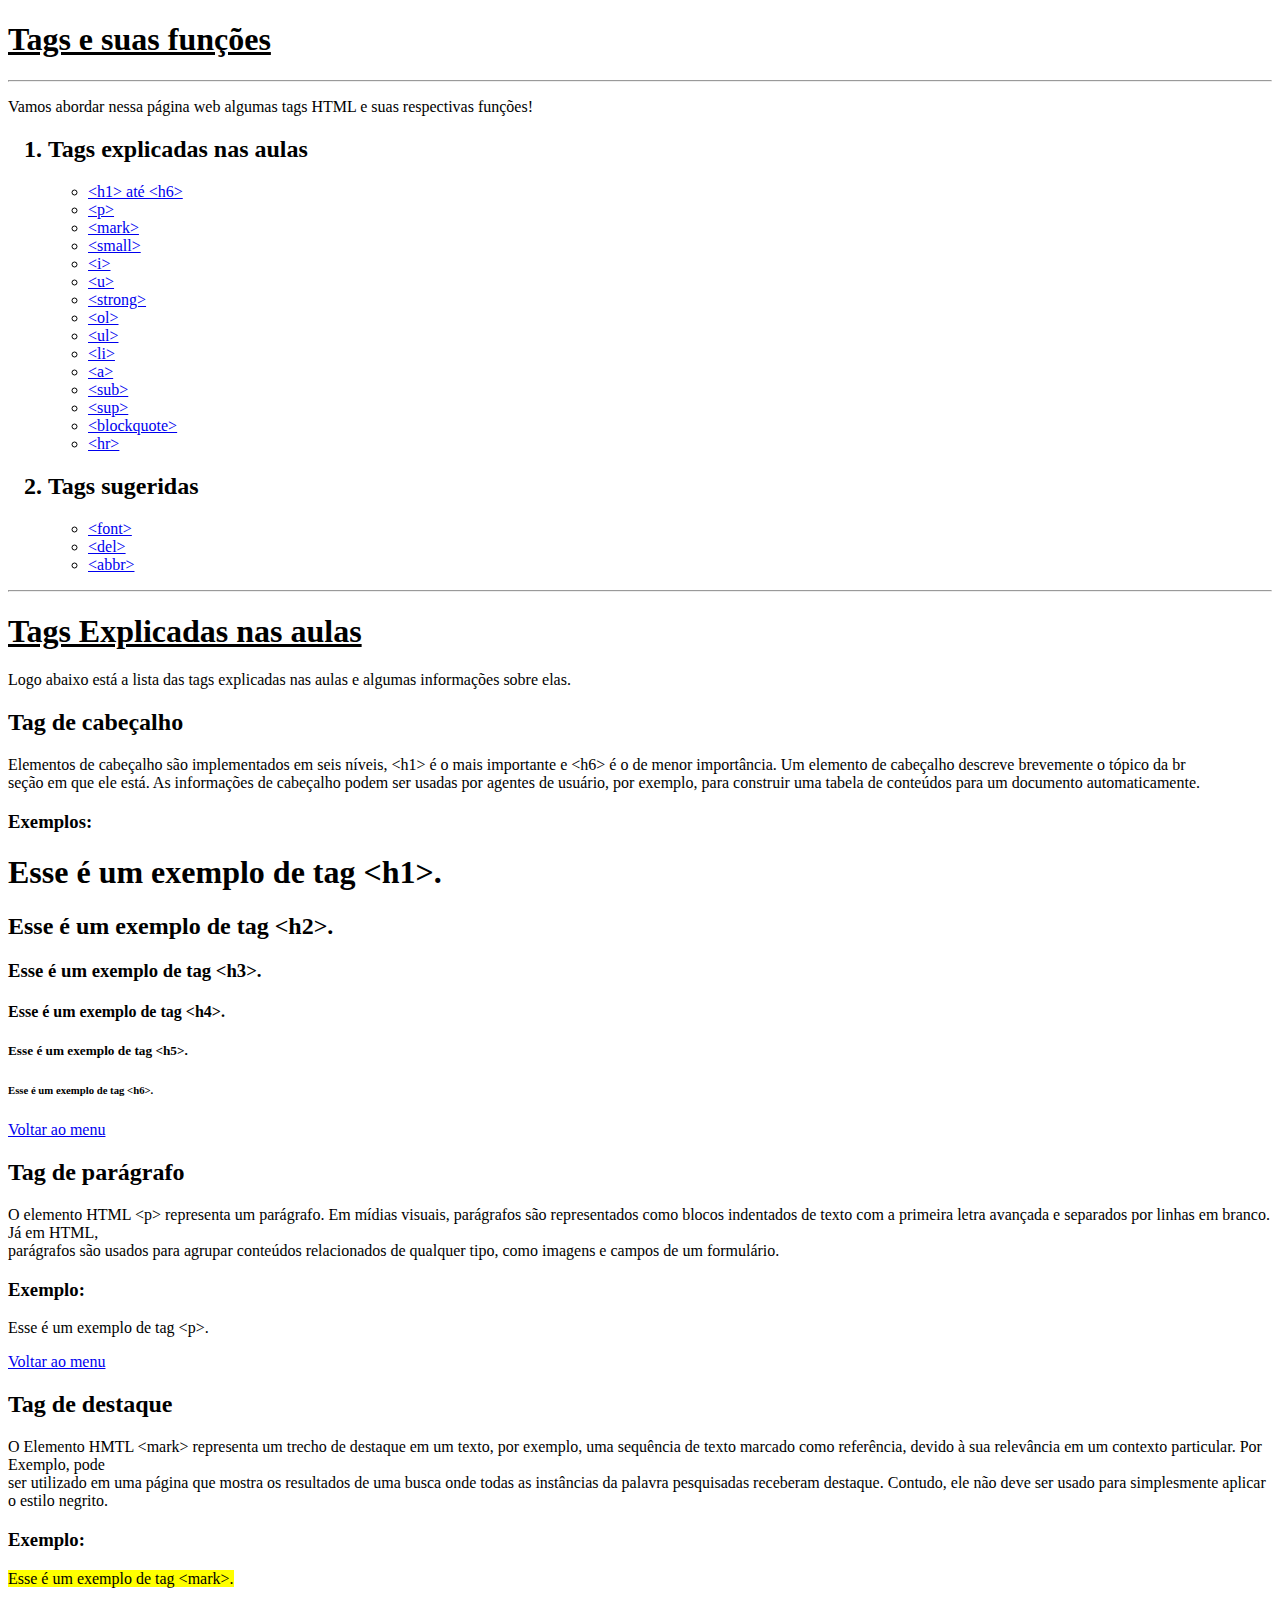
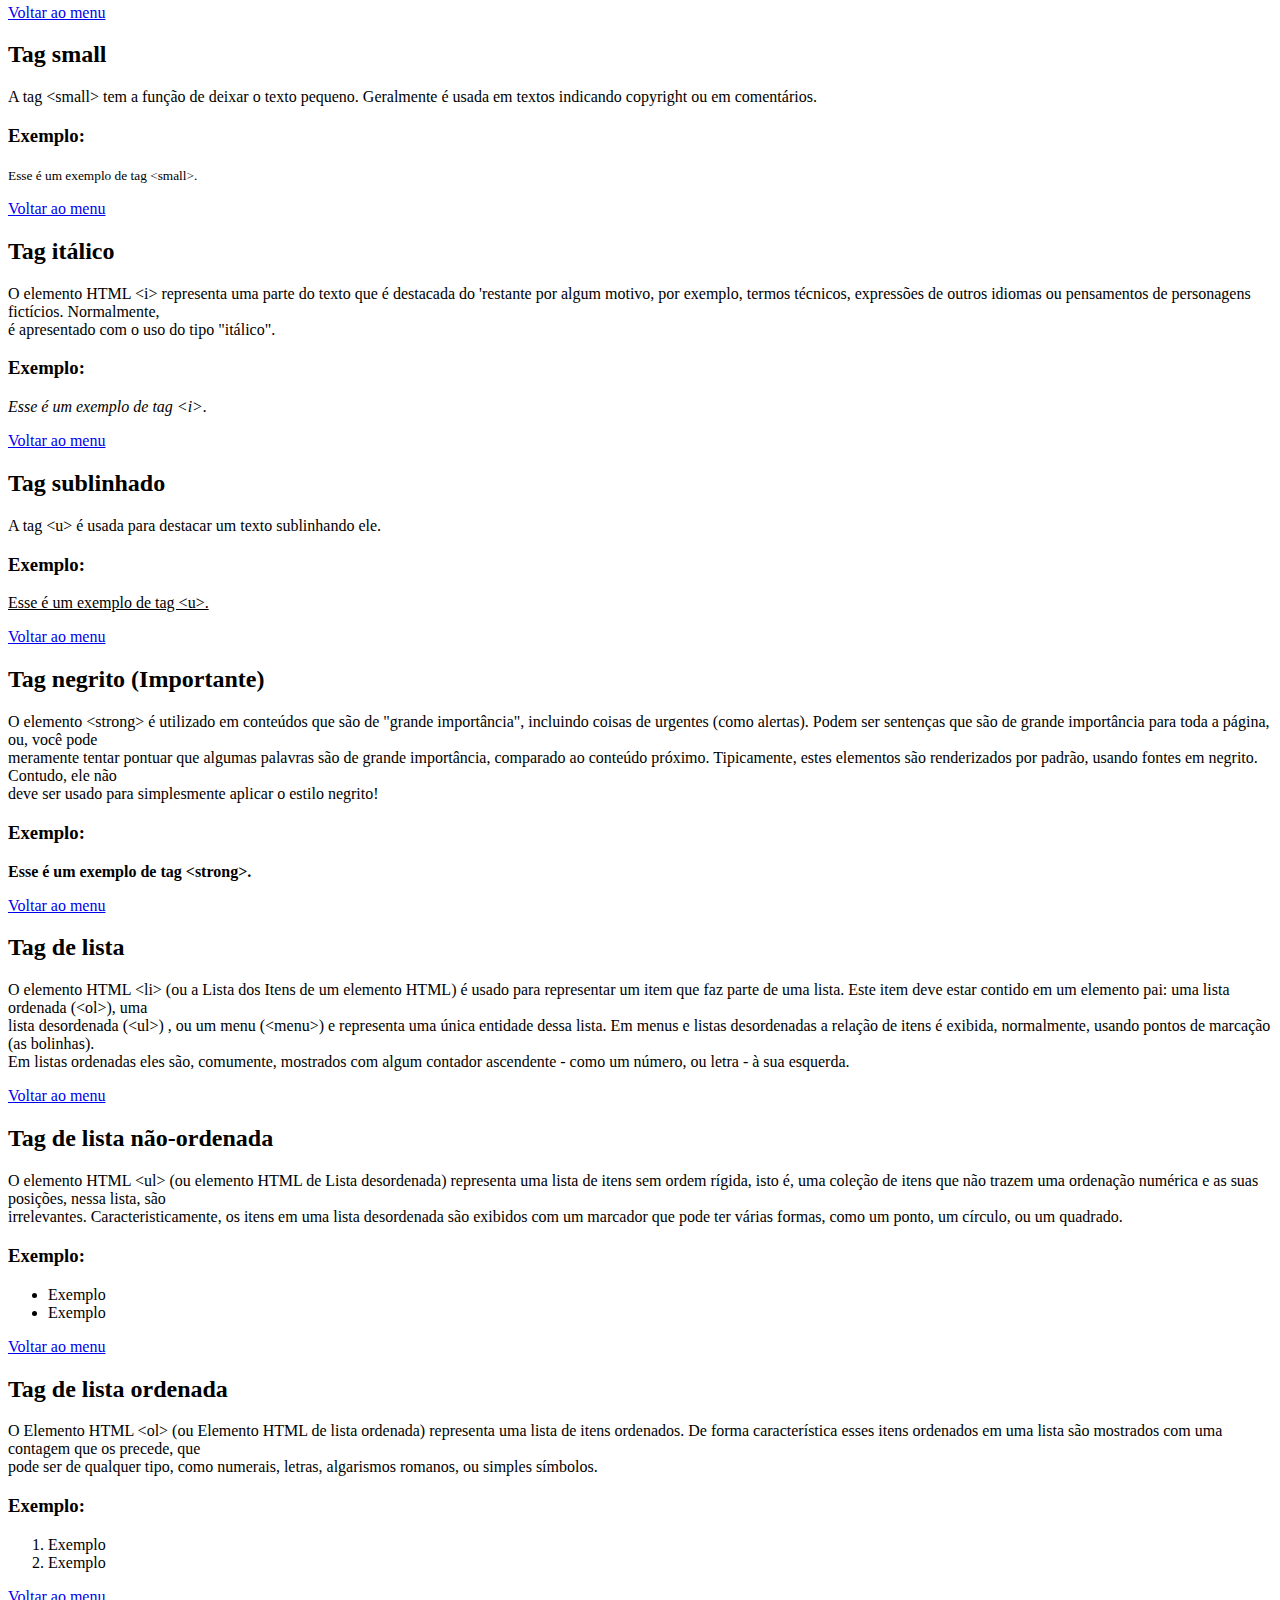
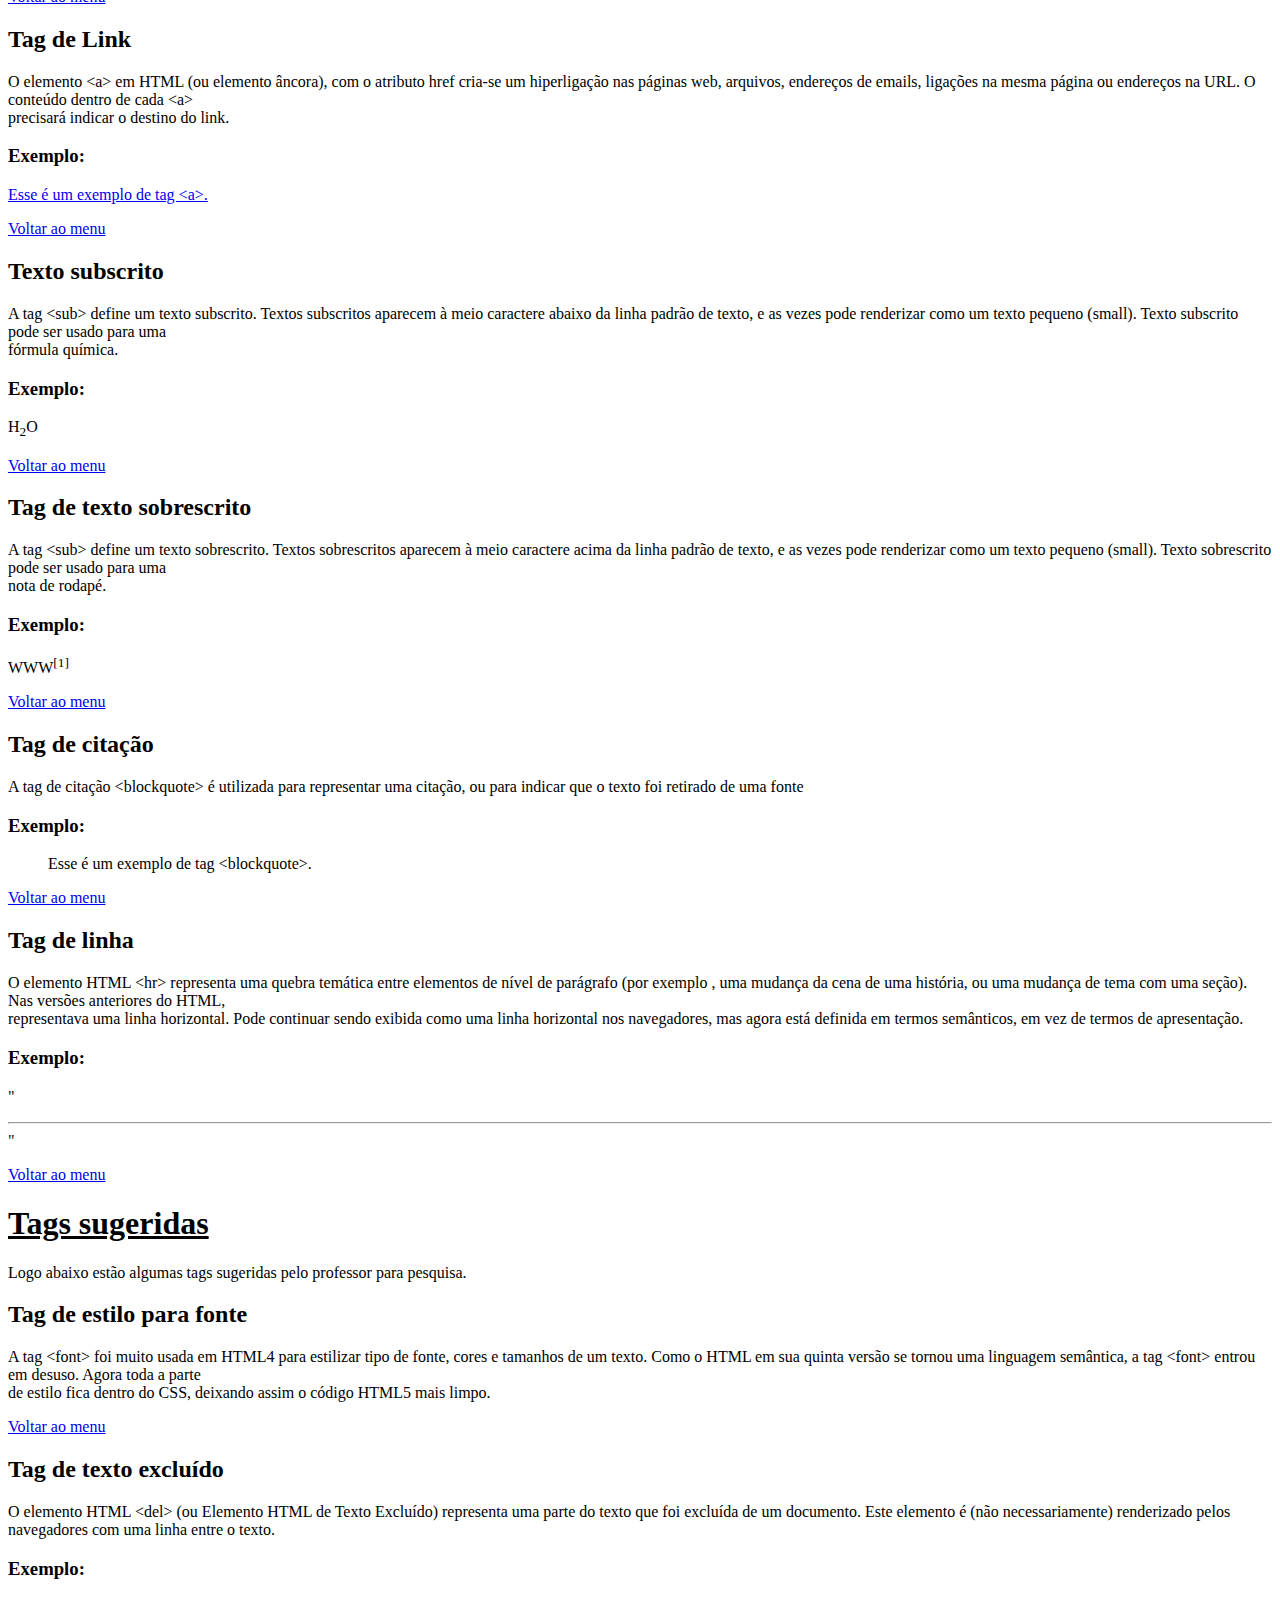
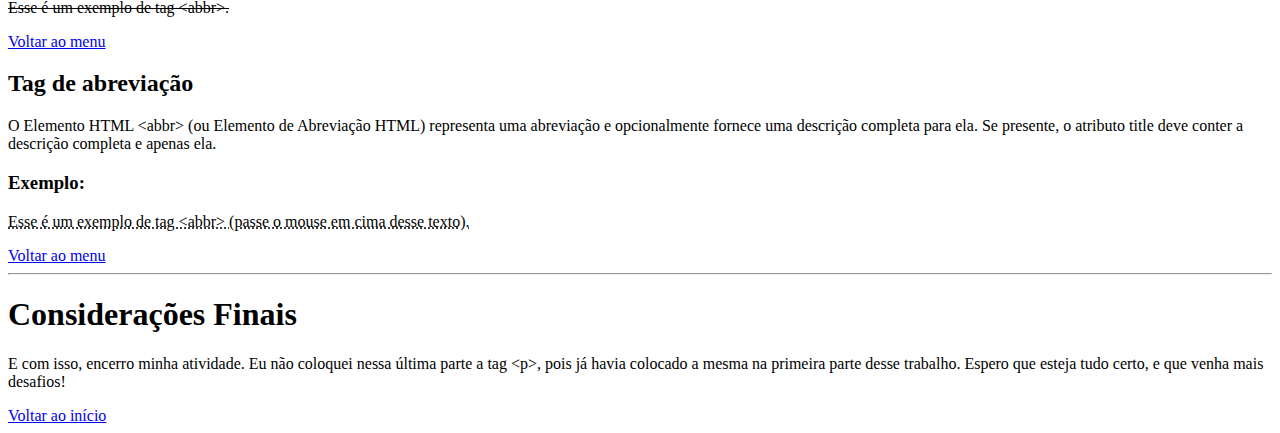
<file: Projetos/01-Tags_HTML/index.html>
<!DOCTYPE html>
<html lang="pt-br">
<head>
    <meta charset="UTF-8">
    <meta name="viewport" content="width=device-width, initial-scale=1.0">
    <title>Tags utilizadas em HTML</title>
</head>
<body>

    <u>
        <h1 id="inicio">Tags e suas funções</h1>
    </u>
    <hr>

    <p>Vamos abordar nessa página web algumas tags HTML e suas respectivas funções!</p>
    <ol id="menu">
        <h2>
            <li>Tags explicadas nas aulas</li>
        </h2>
        <ul>
            <li><a href="#cabecalho">&lt;h1&gt; até &lt;h6&gt;</a></li>
            <li><a href="#paragrafo">&lt;p&gt;</a></li>
            <li><a href="#destaque">&lt;mark&gt;</a></li>
            <li><a href="#small">&lt;small&gt;</a></li>
            <li><a href="#italico">&lt;i&gt;</a></li>
            <li><a href="#sublinhado">&lt;u&gt;</a></li>
            <li><a href="#negrito">&lt;strong&gt;</a></li>
            <li><a href="#lista">&lt;ol&gt;</a></li>
            <li><a href="#nao-ordenada">&lt;ul&gt;</a></li>
            <li><a href="#ordenada">&lt;li&gt;</a></li>
            <li><a href="#link">&lt;a&gt;</a></li>
            <li><a href="#subscrito">&lt;sub&gt;</a></li>
            <li><a href="#sobrescrito">&lt;sup&gt;</a></li>
            <li><a href="#citacao">&lt;blockquote&gt;</a></li>
            <li><a href="#linha">&lt;hr&gt;</a></li>
        </ul>
    </ol>
    <ol start="2">
        <h2>
            <li>Tags sugeridas</li>
        </h2>
        <ul>
            <li><a href="#fonte">&lt;font&gt;</a></li>
            <li><a href="#excluido">&lt;del&gt;</a></li>
            <li><a href="#abreviacao">&lt;abbr&gt;</a></li>
        </ul>
    </ol>
    <hr>

    <u>
        <h1>Tags Explicadas nas aulas</h1>
    </u>
    <p>Logo abaixo está a lista das tags explicadas nas aulas e algumas informações sobre elas.</p>
    
    
    <h2 id="cabecalho">Tag de cabeçalho</h2>
    <p>Elementos de cabeçalho são implementados em seis níveis, &lt;h1&gt; é o mais importante e &lt;h6&gt; é o de menor importância. Um elemento de cabeçalho descreve brevemente o tópico da br <br> seção em que ele está. As informações de cabeçalho podem ser usadas por agentes de usuário, por exemplo, para construir uma tabela de conteúdos para um documento automaticamente.</p>
        <h3>Exemplos:</h4>
        <h1>Esse é um exemplo de tag &lt;h1&gt;.</h1>
        <h2>Esse é um exemplo de tag &lt;h2&gt;.</h2>
        <h3>Esse é um exemplo de tag &lt;h3&gt;.</h3>
        <h4>Esse é um exemplo de tag &lt;h4&gt;.</h4>
        <h5>Esse é um exemplo de tag &lt;h5&gt;.</h5>
        <h6>Esse é um exemplo de tag &lt;h6&gt;.</h6>
    <a href="#menu">Voltar ao menu</a>

    <h2 id="paragrafo">Tag de parágrafo</h2>
    <p>O elemento HTML &lt;p&gt; representa um parágrafo. Em mídias visuais, parágrafos são representados como blocos indentados de texto com a primeira letra avançada e separados por linhas em branco. Já em HTML,<br> parágrafos são usados para agrupar conteúdos relacionados de qualquer tipo, como imagens e campos de um formulário.</p>
        <h3>Exemplo:</h3>
        <p>Esse é um exemplo de tag &lt;p&gt;.</p>    
    <a href="#menu">Voltar ao menu</a>

    <h2 id="destaque">Tag de destaque</h2>
    <p>O Elemento HMTL &lt;mark&gt; representa um trecho de destaque em um texto, por exemplo, uma sequência de texto marcado como referência, devido à sua relevância em um contexto particular. Por Exemplo, pode<br> ser utilizado em uma página que mostra os resultados de uma busca onde todas as instâncias da palavra pesquisadas receberam destaque. Contudo, ele não deve ser usado para simplesmente aplicar o estilo negrito.</p>
        <h3>Exemplo:</h3>
        <p><mark>Esse é um exemplo de tag &lt;mark&gt;.</mark></p>
    <a href="#menu">Voltar ao menu</a>

    <h2 id="small">Tag small</h2>
    <p>A tag &lt;small&gt; tem a função de deixar o texto pequeno. Geralmente é usada em textos indicando copyright ou em comentários.</p>
        <h3>Exemplo:</h3>
        <p><small>Esse é um exemplo de tag &lt;small&gt;.</small></p>
    <a href="#menu">Voltar ao menu</a>

    <h2 id="italico">Tag itálico</h2>
    <p>O elemento HTML &lt;i&gt; representa uma parte do texto que é destacada do 'restante por algum motivo, por exemplo, termos técnicos, expressões de outros idiomas ou pensamentos de personagens fictícios. Normalmente,<br> é apresentado com o uso do tipo "itálico".</p>
        <h3>Exemplo:</h3>
        <p><i>Esse é um exemplo de tag &lt;i&gt;.</i></p>
    <a href="#menu">Voltar ao menu</a>

    <h2 id="sublinhado">Tag sublinhado</h2>
    <p>A tag &lt;u&gt; é usada para destacar um texto sublinhando ele.</p>
        <h3>Exemplo:</h3>
        <p><u>Esse é um exemplo de tag &lt;u&gt;.</u></p>
    <a href="#menu">Voltar ao menu</a>    

    <h2 id="negrito">Tag negrito (Importante)</h2>
    <p>O elemento &lt;strong&gt; é utilizado em conteúdos que são de "grande importância", incluindo coisas de urgentes (como alertas). Podem ser sentenças que são de grande importância para toda a página, ou, você pode<br> meramente tentar pontuar que algumas palavras são de grande importância, comparado ao conteúdo próximo. Tipicamente, estes elementos são renderizados por padrão, usando fontes em negrito. Contudo, ele não<br> deve ser usado para simplesmente aplicar o estilo negrito!</p>
        <h3>Exemplo:</h3>
        <p><strong>Esse é um exemplo de tag &lt;strong&gt;.</strong></p>    
    <a href="#menu">Voltar ao menu</a>

    <h2 id="lista">Tag de lista</h2>
    <p>O elemento HTML &lt;li&gt; (ou a Lista dos Itens de um elemento HTML) é usado para representar um item que faz parte de uma lista. Este item deve estar contido em um elemento pai: uma lista ordenada (&lt;ol&gt;), uma<br> lista desordenada (&lt;ul&gt;) , ou um menu (&lt;menu&gt;) e representa uma única entidade dessa lista. Em menus e listas desordenadas a relação de itens é exibida, normalmente, usando pontos de marcação (as bolinhas).<br> Em listas ordenadas eles são, comumente, mostrados com algum contador ascendente - como um número, ou letra - à sua esquerda.</p>
    <a href="#menu">Voltar ao menu</a>

    <h2 id="nao-ordenada">Tag de lista não-ordenada</h2>
    <p>O elemento HTML &lt;ul&gt; (ou elemento HTML de Lista desordenada) representa uma lista de itens sem ordem rígida, isto é, uma coleção de itens que não trazem uma ordenação numérica e as suas posições, nessa lista, são<br> irrelevantes. Caracteristicamente, os itens em uma lista desordenada são exibidos com um marcador que pode ter várias formas, como um ponto, um círculo, ou um quadrado.</p>
        <h3>Exemplo:</h3>
            <ul>
                <li>Exemplo</li>
                <li>Exemplo</li>
            </ul>
    <a href="#menu">Voltar ao menu</a>

    <h2 id="ordenada">Tag de lista ordenada</h2>
    <p>O Elemento HTML &lt;ol&gt; (ou Elemento HTML de lista ordenada) representa uma lista de itens ordenados. De forma característica esses itens ordenados em uma lista são mostrados com uma contagem que os precede, que<br> pode ser de qualquer tipo, como numerais, letras, algarismos romanos, ou simples símbolos.</p>
        <h3>Exemplo:</h3>
            <ol>
                <li>Exemplo</li>
                <li>Exemplo</li>
            </ol>
    <a href="#menu">Voltar ao menu</a>

    <h2 id="link">Tag de Link</h2>
    <p>O elemento &lt;a&gt; em HTML (ou elemento âncora), com o atributo href cria-se um hiperligação nas páginas web, arquivos, endereços de emails, ligações na mesma página ou endereços na URL. O conteúdo dentro de cada &lt;a&gt;<br> precisará indicar o destino do link.</p>
        <h3>Exemplo:</h3>
        <p><a href="#link">Esse é um exemplo de tag &lt;a&gt;.</a></p>
    <a href="#menu">Voltar ao menu</a>

    <h2 id="subscrito">Texto subscrito</h2>
    <p>A tag &lt;sub&gt; define um texto subscrito. Textos subscritos aparecem à meio caractere abaixo da linha padrão de texto, e as vezes pode renderizar como um texto pequeno (small). Texto subscrito pode ser usado para uma<br> fórmula química.</p>
        <h3>Exemplo:</h3>
        <p>H<sub>2</sub>O</p>
    <a href="#menu">Voltar ao menu</a>

    <h2 id="sobrescrito">Tag de texto sobrescrito</h2>
    <p>A tag &lt;sub&gt; define um texto sobrescrito. Textos sobrescritos aparecem à meio caractere acima da linha padrão de texto, e as vezes pode renderizar como um texto pequeno (small).   Texto sobrescrito pode ser usado para uma<br> nota de rodapé.</p>
        <h3>Exemplo:</h3>
        <p>WWW<sup>[1]</sup></p>    
    <a href="#menu">Voltar ao menu</a>

    <h2 id="citacao">Tag de citação</h2>
    <p>A tag de citação &lt;blockquote&gt; é utilizada para representar uma citação, ou para indicar que o texto foi retirado de uma fonte</p>
        <h3>Exemplo:</h3>
        <p><blockquote>Esse é um exemplo de tag &lt;blockquote&gt;.</blockquote></p>
    <a href="#menu">Voltar ao menu</a>

    <h2 id="linha">Tag de linha</h2>
    <p>O elemento HTML &lt;hr&gt; representa uma quebra temática entre elementos de nível de parágrafo (por exemplo , uma mudança da cena de uma história, ou uma mudança de tema com uma seção). Nas versões anteriores do HTML,<br> representava uma linha horizontal. Pode continuar sendo exibida como uma linha horizontal nos navegadores, mas agora está definida em termos semânticos, em vez de termos de apresentação.</p>
        <h3>Exemplo:</h3>
        <p>"<hr>"</p>
    <a href="#menu">Voltar ao menu</a>

    <u>
        <h1>Tags sugeridas</h1>
    </u>
    <p>Logo abaixo estão algumas tags sugeridas pelo professor para pesquisa.</p>

    <h2 id="fonte">Tag de estilo para fonte</h2>
    <p>A tag &lt;font&gt; foi muito usada em HTML4 para estilizar tipo de fonte, cores e tamanhos de um texto. Como o HTML em sua quinta versão se tornou uma linguagem semântica, a tag &lt;font&gt; entrou em desuso. Agora toda a parte<br> de estilo fica dentro do CSS, deixando assim o código HTML5 mais limpo.</p>
    <a href="#menu">Voltar ao menu</a>

    <h2 id="excluido">Tag de texto excluído</h2>
    <p>O elemento HTML &lt;del&gt; (ou Elemento HTML de Texto Excluído) representa uma parte do texto que foi excluída de um documento. Este elemento é (não necessariamente) renderizado pelos navegadores com uma linha entre o texto.</p>
        <h3>Exemplo:</h3>
        <p><del>Esse é um exemplo de tag &lt;abbr&gt;.</del></p>
    <a href="#menu">Voltar ao menu</a>

    <h2 id="abreviacao">Tag de abreviação</h2>
    <p>O Elemento HTML &lt;abbr&gt; (ou Elemento de Abreviação HTML) representa uma abreviação e opcionalmente fornece uma descrição completa para ela. Se presente, o atributo title deve conter a descrição completa e apenas ela.</p>
        <h3>Exemplo:</h3>
        <p><abbr title="Tag &lt;abbr&gt;">Esse é um exemplo de tag &lt;abbr&gt; (passe o mouse em cima desse texto).</abbr></p>
    <a href="#menu">Voltar ao menu</a>
    <hr>

    <h1>Considerações Finais</h1>
    <p>E com isso, encerro minha atividade. Eu não coloquei nessa última parte a tag &lt;p&gt;, pois já havia colocado a mesma na primeira parte desse trabalho. Espero que esteja tudo certo, e que venha mais desafios!</p>
    <a href="#">Voltar ao início</a>

</body>
</html>
</file>
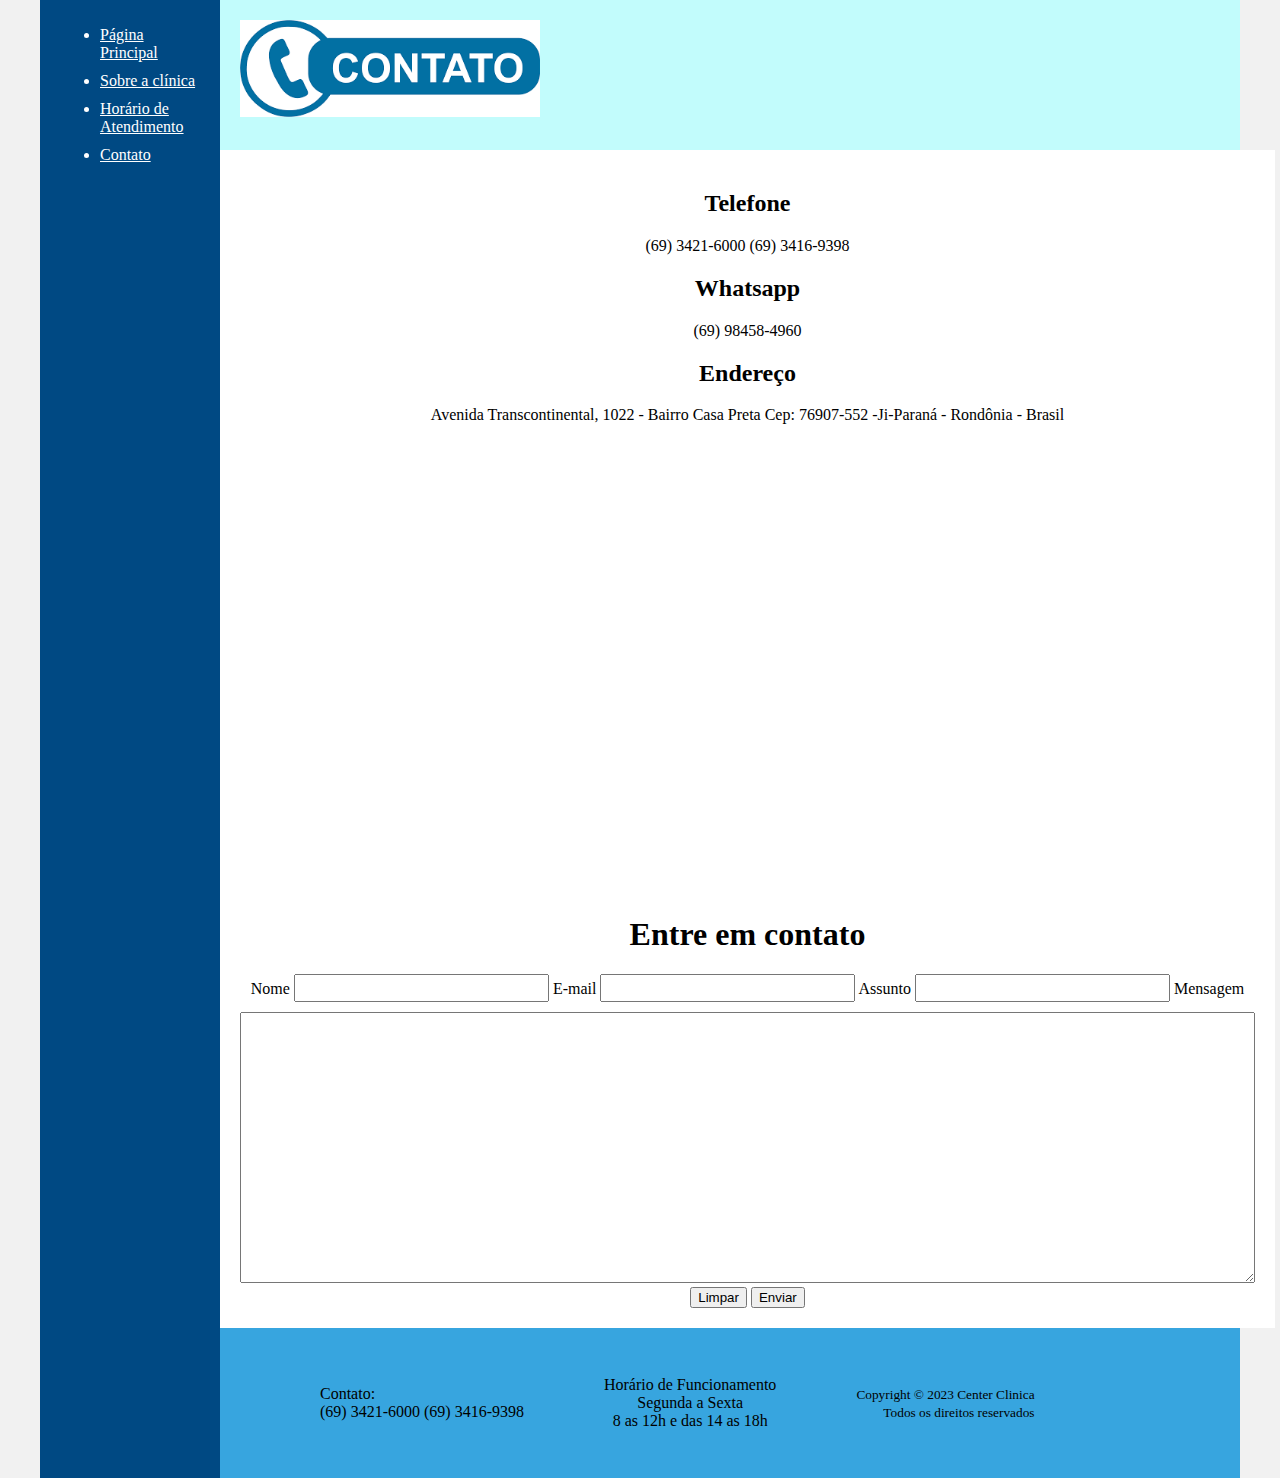
<file: Projetos/02-Site-Clinica/contato.html>
<!DOCTYPE html>
<html lang="en">
<head>
    <meta charset="UTF-8">
    <meta http-equiv="X-UA-Compatible" content="IE=edge">
    <meta name="viewport" content="width=device-width, initial-scale=1.0">
    <title>Template - Utilizar como modelo</title>
    <link rel="stylesheet" href="base.css">
</head>
<body>
    <div class="wrapper">
        <div class="menu">
            <!-- Aqui vai o seu menu -->
            <ul>
                <li><a href="template.html">Página Principal</a></li>
                <li><a href="sobre_clin.html">Sobre a clínica</a></li>
                <li><a href="horarios.html">Horário de Atendimento</a></li>
                <li><a href="contato.html">Contato</a></li>
            </ul>
        </div>

        <div class="main">
            <div class="header">
                <img src="img/contato.png" alt="Imagem de um telefone escrito Contato ao lado">
            </div>
    
            <div class="content">
                <div>
                    <h2>Telefone</h2>
                    <p>(69) 3421-6000 (69) 3416-9398</p>
                    <h2>Whatsapp</h2>
                    <p>(69) 98458-4960</p>
                    <h2>Endereço</h2>
                    <p>Avenida Transcontinental, 1022 - Bairro Casa Preta
                        Cep: 76907-552 -Ji-Paraná - Rondônia - Brasil</p>
                </div>
                <div>
                    <iframe src="https://www.google.com/maps/embed?pb=!1m14!1m8!1m3!1d31345.20836907848!2d-61.948504!3d-10.876114!3m2!1i1024!2i768!4f13.1!3m3!1m2!1s0x93c99b1724a386cb%3A0x39ae24921cb55a85!2sAv.%20Transcontinental%2C%201022%20-%20Casa%20Preta%2C%20Ji-Paran%C3%A1%20-%20RO%2C%2076914-874%2C%20Brasil!5e0!3m2!1spt-BR!2sus!4v1691883709051!5m2!1spt-BR!2sus" width="600" height="450" style="border:0;" allowfullscreen="" loading="lazy" referrerpolicy="no-referrer-when-downgrade"></iframe>
                </div>
                <div>
                    <h1>Entre em contato</h1>
                    <form name="contact" action="#">
                        <label for="name">Nome</label>
                        <input type="text" name="name" id="name">
                        <label for="email">E-mail</label>
                        <input type="email" name="email" id="email">
                        <label for="subject">Assunto</label>
                        <input type="text" name="subject" id="subject">
                        <label for="msg">Mensagem</label>
                        <textarea name="msg" id="" cols="30" rows="10" style="width: 1009px; height: 265px;"></textarea>
                        <button type="reset">Limpar</button>
                        <button type="submit">Enviar</button>
                    </form>
                </div>
            </div>
    
            <div class="footer">
                <div class="contact">
                    <p>Contato:<br> (69) 3421-6000 (69) 3416-9398</p>
                </div>
                <div class="worktime">
                    <p>Horário de Funcionamento <br>Segunda a Sexta <br>8 as 12h e das 14 as 18h</p>
                </div>
                <div class="copyright">
                    <p><small>Copyright © 2023 Center Clinica <br>Todos os direitos reservados</small></p>
                </div>
            </div>
        </div>
    </div>
</body>
</html>
</file>
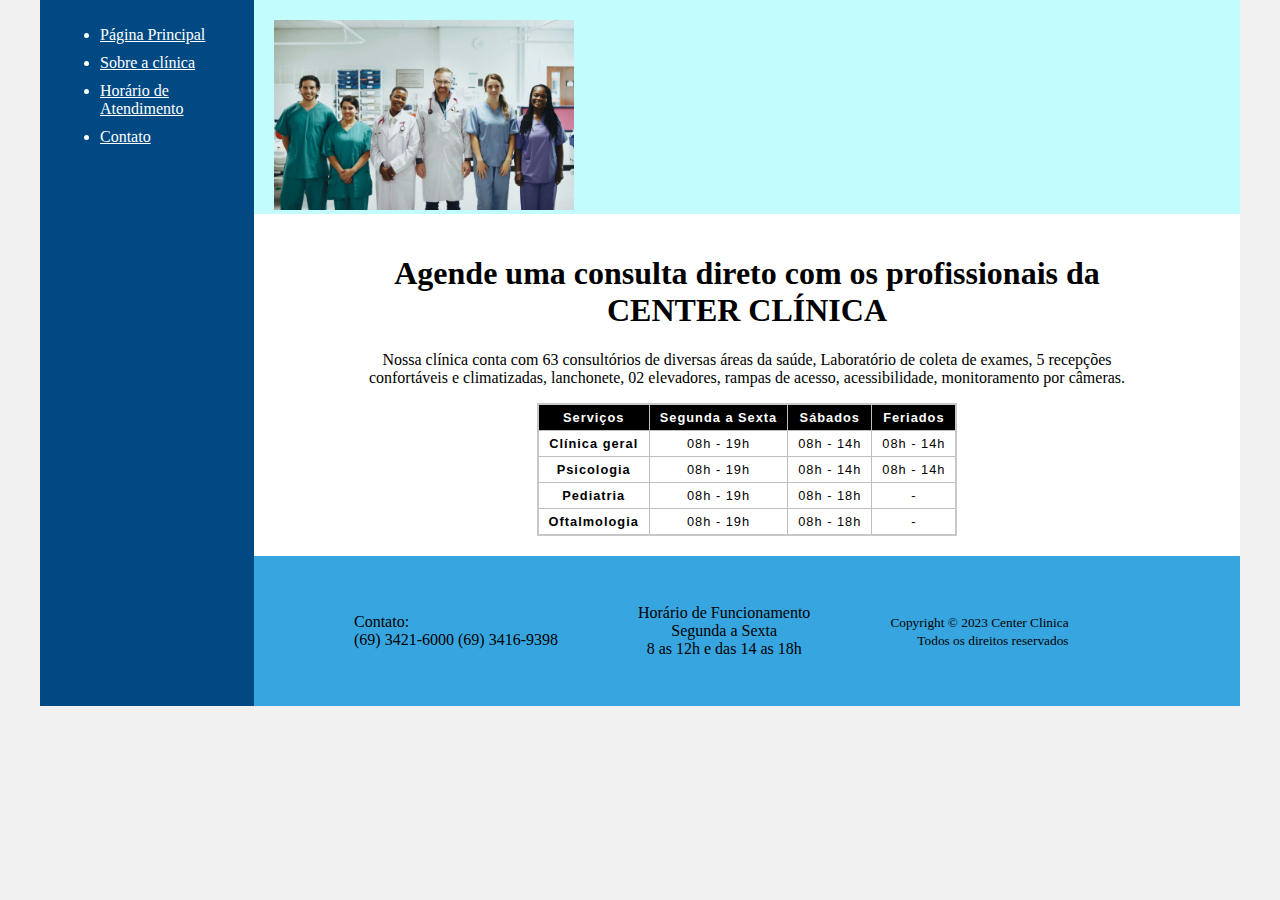
<file: Projetos/02-Site-Clinica/horarios.html>
<!DOCTYPE html>
<html lang="en">
<head>
    <meta charset="UTF-8">
    <meta http-equiv="X-UA-Compatible" content="IE=edge">
    <meta name="viewport" content="width=device-width, initial-scale=1.0">
    <title>Template - Utilizar como modelo</title>
    <link rel="stylesheet" href="base.css">
</head>
<body>
    <div class="wrapper">
        <div class="menu">
            <!-- Aqui vai o seu menu -->
            <ul>
                <li><a href="template.html">Página Principal</a></li>
                <li><a href="sobre_clin.html">Sobre a clínica</a></li>
                <li><a href="horarios.html">Horário de Atendimento</a></li>
                <li><a href="contato.html">Contato</a></li>
            </ul>
        </div>

        <div class="main">
            <div class="header">
                <img src="img/time.jpg" alt="Foto da equipe de profissionais da clínica">
            </div>
    
            <div class="content">
                <h1>Agende uma consulta direto com os profissionais da <br>CENTER CLÍNICA</h1>
                <p>Nossa clínica conta com 63 consultórios de diversas áreas da saúde, Laboratório de coleta de exames, 5 recepções <br>confortáveis e climatizadas, lanchonete, 02 elevadores, rampas de acesso, acessibilidade, monitoramento por câmeras.</p>
                <table summary="Tabela de horário da clínica" cellspacing="0" cellpadding="15px">
                    <thead>
                        <tr>
                            <th>Serviços</th>
                            <th>Segunda a Sexta</th>
                            <th>Sábados</th>
                            <th>Feriados</th>
                        </tr>
                    </thead>
                    <tbody>
                        <tr>
                            <th>Clínica geral</th>
                            <td>08h - 19h</td>
                            <td>08h - 14h</td>
                            <td>08h - 14h</td>                          
                        </tr>
                        <tr>
                            <th>Psicologia</th>
                            <td>08h - 19h</td>
                            <td>08h - 14h</td>
                            <td>08h - 14h</td>    
                        </tr>
                        <tr>
                            <th>Pediatria</th>
                            <td>08h - 19h</td>
                            <td>08h - 18h</td>
                            <td>-</td>    
                        </tr>
                        <tr>
                            <th>Oftalmologia</th>
                            <td>08h - 19h</td>
                            <td>08h - 18h</td>
                            <td>-</td>    
                        </tr>
                    </tbody>
                </table>
            </div>
    
            <div class="footer">
                <div class="contact">
                    <p>Contato:<br> (69) 3421-6000 (69) 3416-9398</p>
                </div>
                <div class="worktime">
                    <p>Horário de Funcionamento <br>Segunda a Sexta <br>8 as 12h e das 14 as 18h</p>
                </div>
                <div class="copyright">
                    <p><small>Copyright © 2023 Center Clinica <br>Todos os direitos reservados</small></p>
                </div>
            </div>
        </div>
    </div>
</body>
</html>
</file>
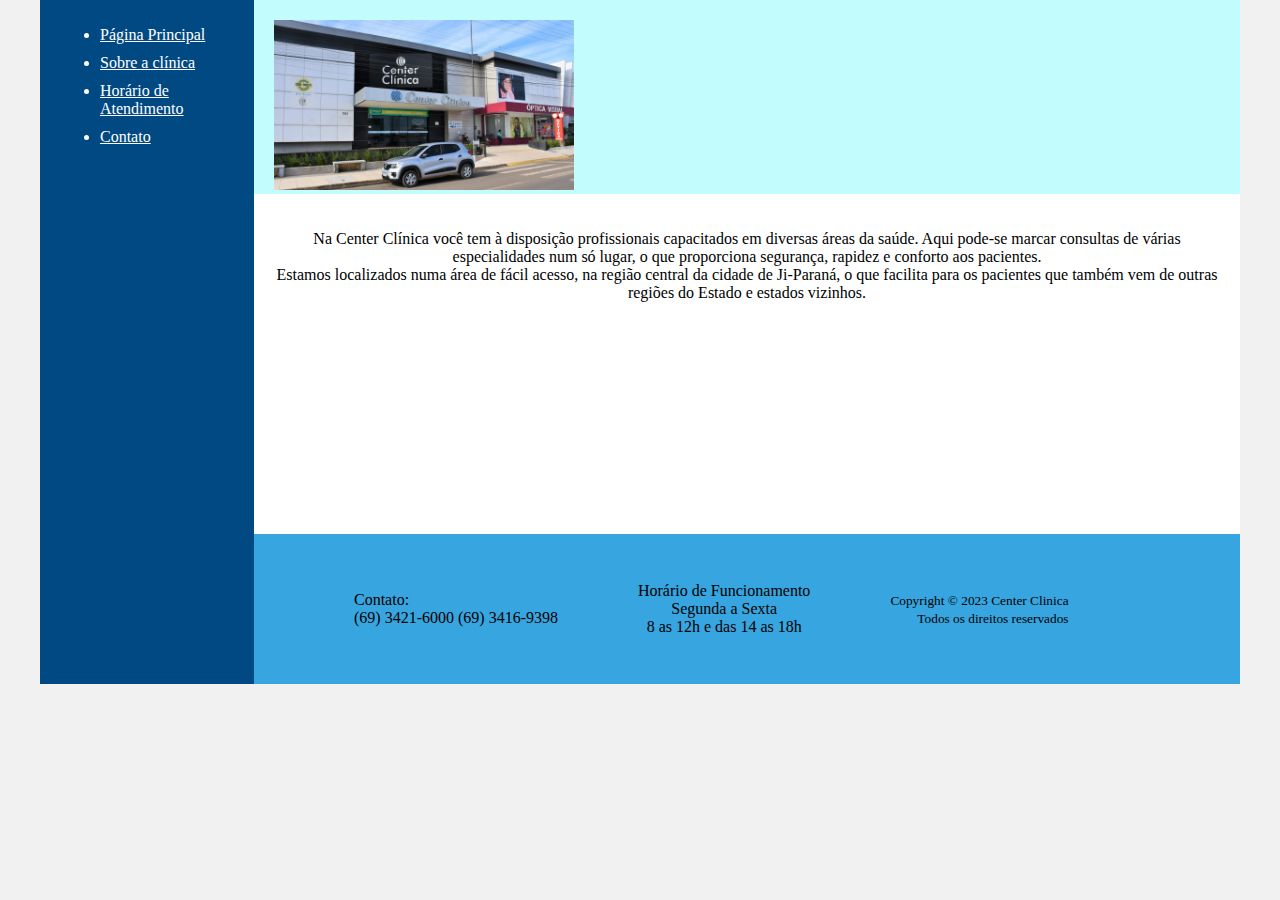
<file: Projetos/02-Site-Clinica/sobre_clin.html>
<!DOCTYPE html>
<html lang="en">
<head>
    <meta charset="UTF-8">
    <meta http-equiv="X-UA-Compatible" content="IE=edge">
    <meta name="viewport" content="width=device-width, initial-scale=1.0">
    <title>Template - Utilizar como modelo</title>
    <link rel="stylesheet" href="base.css">
</head>
<body>
    <div class="wrapper">
        <div class="menu">
            <!-- Aqui vai o seu menu -->
            <ul>
                <li><a href="template.html">Página Principal</a></li>
                <li><a href="sobre_clin.html">Sobre a clínica</a></li>
                <li><a href="horarios.html">Horário de Atendimento</a></li>
                <li><a href="contato.html">Contato</a></li>
            </ul>
        </div>

        <div class="main">
            <div class="header">
                <img src="img/about.jpg" alt="Foto do estabelecimento físico da clínica">
            </div>
    
            <div class="content">
                <p>Na Center Clínica você tem à disposição profissionais capacitados em diversas áreas da saúde. Aqui pode-se marcar consultas de várias especialidades num só lugar, o que proporciona segurança, rapidez e conforto aos pacientes.<br>
                Estamos localizados numa área de fácil acesso, na região central da cidade de Ji-Paraná, o que facilita para os pacientes que também vem de outras regiões do Estado e estados vizinhos.</p>
            </div>
    
            <div class="footer">
                <div class="contact">
                    <p>Contato:<br> (69) 3421-6000 (69) 3416-9398</p>
                </div>
                <div class="worktime">
                    <p>Horário de Funcionamento <br>Segunda a Sexta <br>8 as 12h e das 14 as 18h</p>
                </div>
                <div class="copyright">
                    <p><small>Copyright © 2023 Center Clinica <br>Todos os direitos reservados</small></p>
                </div>
            </div>
        </div>
    </div>
</body>
</html>
</file>
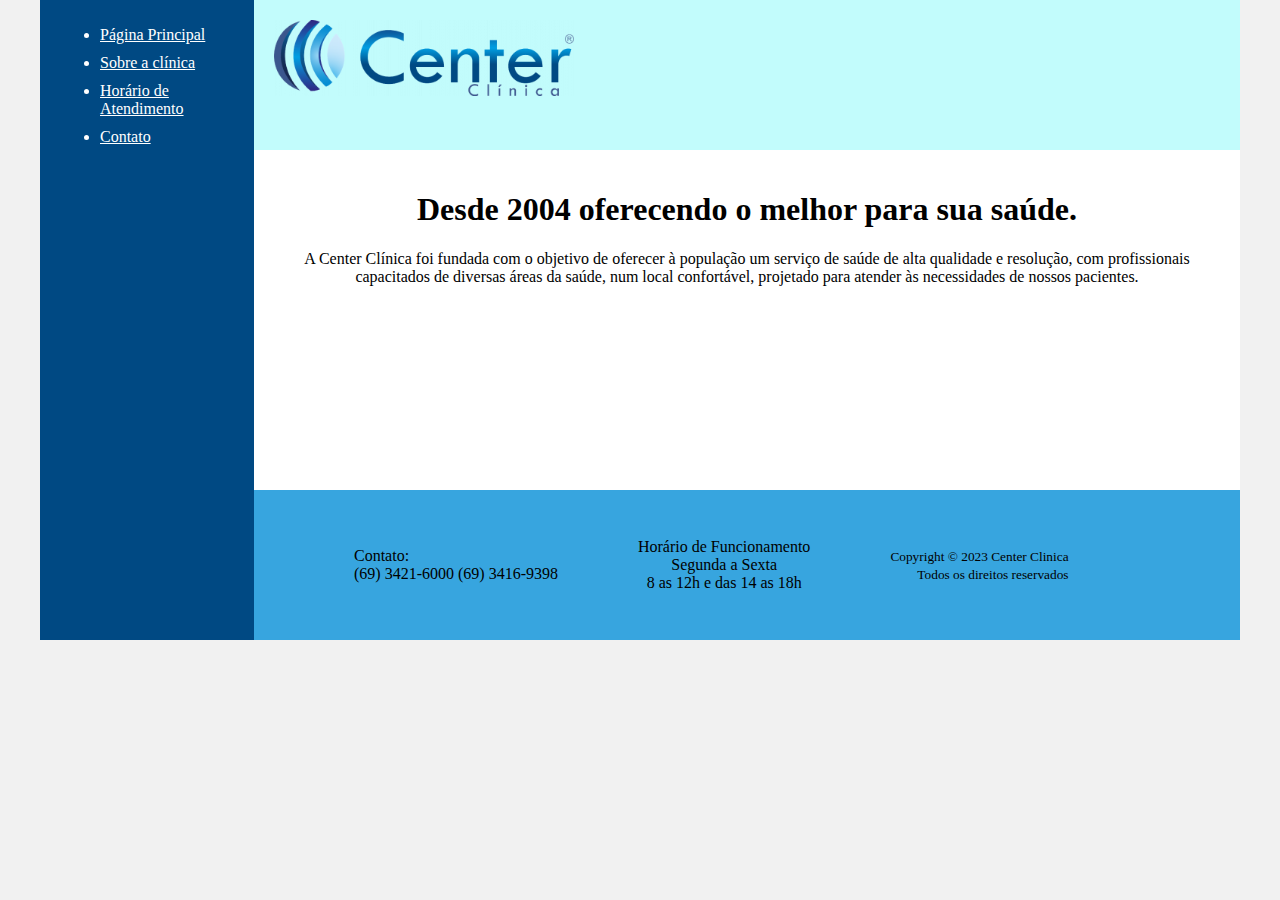
<file: Projetos/02-Site-Clinica/template.html>
<!DOCTYPE html>
<html lang="pt-br">
<head>
    <meta charset="UTF-8">
    <meta http-equiv="X-UA-Compatible" content="IE=edge">
    <meta name="viewport" content="width=device-width, initial-scale=1.0">
    <title>Center Clínica</title>
    <link rel="stylesheet" href="base.css">
</head>
<body>
    <div class="wrapper">
        <div class="menu">
            <!-- Aqui vai o seu menu -->
            <ul>
                <li><a href="template.html">Página Principal</a></li>
                <li><a href="sobre_clin.html">Sobre a clínica</a></li>
                <li><a href="horarios.html">Horário de Atendimento</a></li>
                <li><a href="contato.html">Contato</a></li>
            </ul>
        </div>

        <div class="main">
            <div class="header">
                <img src="img/center.png" alt="Logomarca da empresa, escrito Center Clínica">
            </div>
    
            <div class="content">
                <h1>Desde 2004 oferecendo o melhor para sua saúde.</h1>
                <p>A Center Clínica foi fundada com o objetivo de oferecer à população um serviço de saúde de alta qualidade e resolução, com profissionais capacitados de diversas áreas da saúde, num local confortável, projetado para atender às necessidades de nossos pacientes.</p>
            </div>
    
            <div class="footer">
                <div class="contact">
                    <p>Contato:<br> (69) 3421-6000 (69) 3416-9398</p>
                </div>
                <div class="worktime">
                    <p>Horário de Funcionamento <br>Segunda a Sexta <br>8 as 12h e das 14 as 18h</p>
                </div>
                <div class="copyright">
                    <p><small>Copyright © 2023 Center Clinica <br>Todos os direitos reservados</small></p>
                </div>
            </div>
        </div>
    </div>
</body>
</html>
</file>
<file: Projetos/02-Site-Clinica/base.css>
html, body {
    margin: 0;
}
body {
    background-color: #f1f1f1;
    display: flex;
    justify-content: center;
}

.wrapper {
    width: 1200px;
    display: flex;
    margin: 0 auto;
    background-color: rgb(255, 255, 255);
}
.main {
    display: flex;
    flex-flow: column;
    width: 85%;
}
.menu {
    width: 15%;
    background-color: #004983;
    padding: 10px 20px 0px;
}

.menu li, a {
    padding: 0px 0px 10px 0px;
    color: white;
}

.header {
    background-color: rgb(194, 252, 252);
    min-height: 150px;
}

img {
    max-width: 300px;
    padding: 20px 0px 0px 20px;
}

.content {
    background-color: white;
    min-height: 300px;
    padding: 20px;
    text-align: center;
    margin: auto;
}

input {
    font-size: 1.2em;
}

textarea {
    margin-top: 10px;
}

.footer {
    padding-left: 50px;
    display: flex;
    align-items: center;
    background-color: #37A5DF;
    min-height: 150px;
}

.contact {
    padding-left: 50px;
    max-width: 250px;
}

.worktime {
    text-align: center;
    padding-left: 80px;
    max-width: 250px;
}

.copyright {
    text-align: right;
    padding-left: 80px;
    max-width: 250px;
}

table {
    margin: auto;
    border-collapse: collapse;
    border: 2px solid rgb(200, 200, 200);
    letter-spacing: 1px;
    font-family: sans-serif;
    font-size: 0.8rem;
  }
  
thead {
    color: white;
    background: black;
}

th {
    border: 1px solid rgb(190, 190, 190);
    padding: 5px 10px;
  }
  
td {
    border: 1px solid rgb(190, 190, 190);
    text-align: center;
    padding: 5px 10px;
  }
</file>
